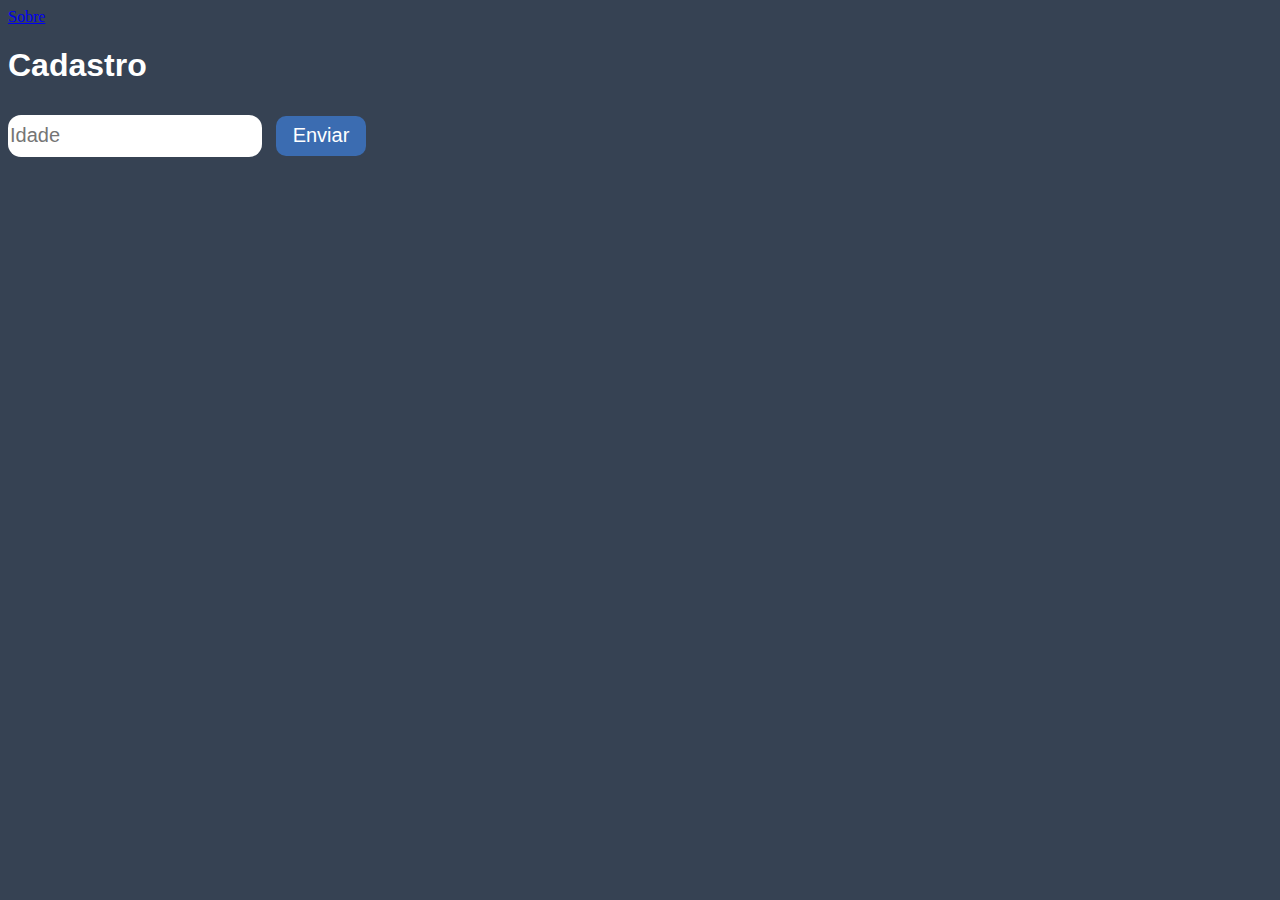
<file: MANIPULAR SELEÇÃO JS/main.html>
<!DOCTYPE html>
<html lang="pt-br">
<head>
    <meta charset="UTF-8">
    <title>JavaScrip</title>
    <style>
        body{
            background-color: #364253;
            color: white;
        }

        .app{}

        h1{ color: white; font-family: 'Segoe UI', Tahoma, Geneva, Verdana, sans-serif;}

        input{
            width: 250px;
            border:0px solid; 
            border-radius: 13px; 
            block-size: 40px;
            font-size: 20px;
        }

        button {background-color: #3b6cb1; /* Green */
            border: none;
            color: white;
            text-align: center;
            text-decoration: none;
            display: inline-block;
            font-size: 20px;
            border: 0px solid;
            border-radius: 10px;
            margin: 10px;
            width: 90px;
            height: 40px;
            cursor: pointer;
        }

        button:hover{
            background-color: #99c1f8;
        }

        /* button{
            width: 90px;
            height: 40px;
            background-color: ;
            color: white;
            border: 0px solid;
            border-radius: 10px;
        } */

        
    </style>
</head>
<body>
    <div id="app">
        <a href="#sobre">Sobre</a>
        <h1>Cadastro</h1>
        <form>
        <input type="text" name="idade" class="idade" placeholder="Idade" id="idade" />
        <button>Enviar</button>
        </form>
    </div>
    <script src="./app.js"></script>
</body>
</html>
</file>
